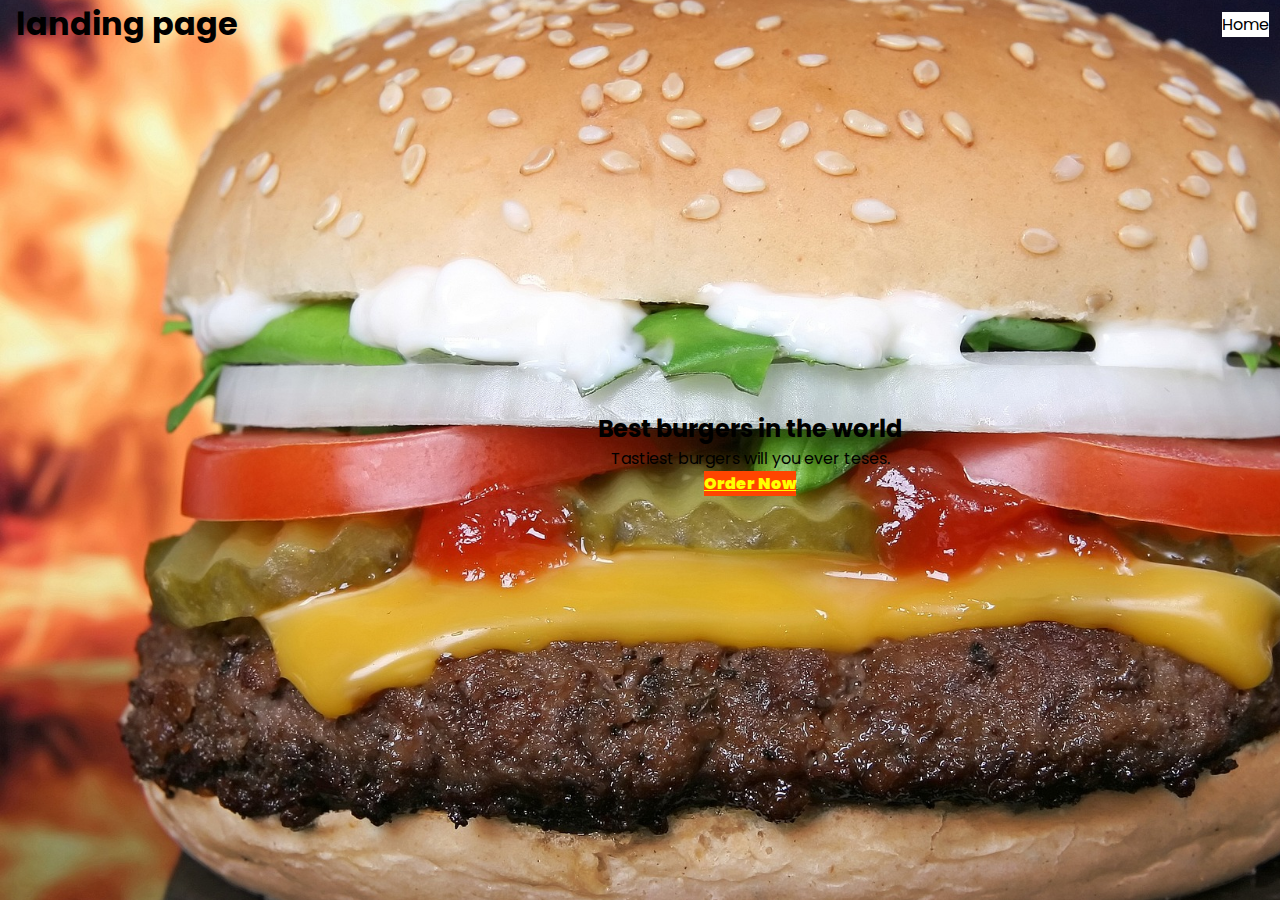
<file: index.html>
<!DOCTYPE html>
<html lang="en">
<head>
    <meta charset="UTF-8">
    <meta http-equiv="X-UA-Compatible" content="IE=edge">
    <meta name="viewport" content="width=device-width, initial-scale=1.0">
    <title> landing page </title> 
    <link rel="preconnect" href="https://fonts.googleapis.com">
<link rel="preconnect" href="https://fonts.gstatic.com" crossorigin>
<link href="https://fonts.googleapis.com/css2?family=Fira+Sans+Condensed:wght@100&family=Poppins:ital,wght@0,100;0,400;0,700;1,400&display=swap" rel="stylesheet">

 <link rel="stylesheet" href="style.css">
</head>
<body>
    <section class="kishor_section">
        <nav class="navbar">
            <h1>landing page</h1>
            <ul>
                <li><a href="#"></a> Home</li>
                <li><a href="#"></a> about</li>
                <li> <a href="#">contact</a></li>
            </ul>

        </nav>
        <div class="hero-text">
            <h2> Best burgers in the world</h2>
            <p> Tastiest burgers will you ever teses.</p>
            <a href="#">Order Now</a>

        </div>
    </section>
    
</body>
</html>
</file>
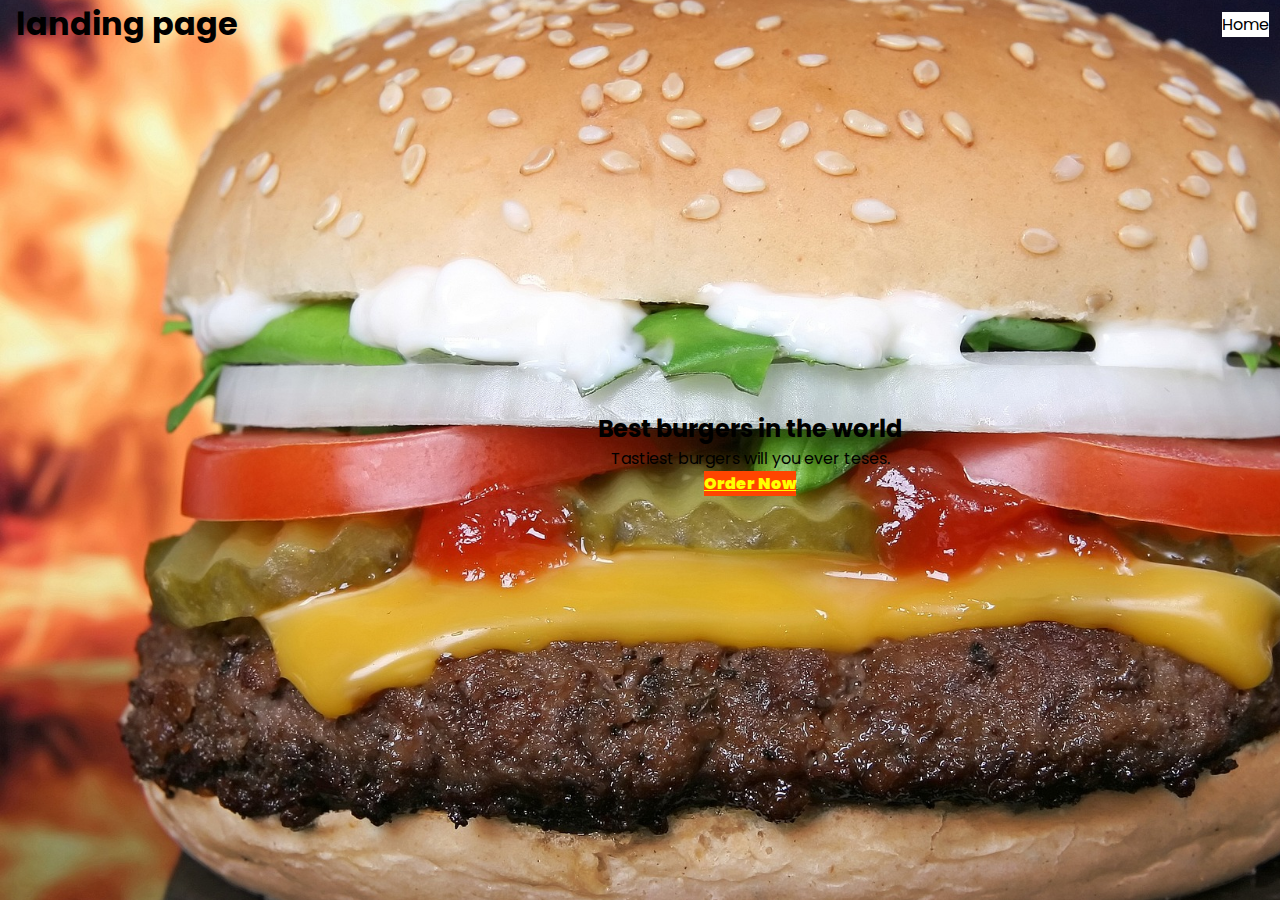
<file: index1.html>
<!DOCTYPE html>
<html lang="en">
<head>
    <meta charset="UTF-8">
    <meta http-equiv="X-UA-Compatible" content="IE=edge">
    <meta name="viewport" content="width=device-width, initial-scale=1.0">
    <title> landing page </title> 
    <link rel="preconnect" href="https://fonts.googleapis.com">
<link rel="preconnect" href="https://fonts.gstatic.com" crossorigin>
<link href="https://fonts.googleapis.com/css2?family=Fira+Sans+Condensed:wght@100&family=Poppins:ital,wght@0,100;0,400;0,700;1,400&display=swap" rel="stylesheet">

 <link rel="stylesheet" href="style.css">
</head>
<body>
    <section class="kishor_section">
        <nav class="navbar">
            <h1>landing page</h1>
            <ul>
                <li><a href="#"></a> Home</li>
                <li><a href="#"></a> about</li>
                <li> <a href="#">contact</a></li>
            </ul>

        </nav>
        <div class="hero-text">
            <h2> Best burgers in the world</h2>
            <p> Tastiest burgers will you ever teses.</p>
            <a href="#">Order Now</a>

        </div>
    </section>
    
</body>
</html>
</file>
<file: style.css>
*{
    margin: 0px;
    padding: 0px;
    box-sizing: border-box;
    
} 

   

    body{
        font-family:  'Poppins', sans-serif;
    }

.kishor_section{
    min-height: 100vh;
    background: linear-gradient( black 80% transpart);
    background-image: url('bu.1.jpg');
    background-repeat: no-repeat;
    background-size: cover;
    background-position: center;
    width: 1500px;
    height: 10px;
    position: relative;
}





.navbar{
    display: flex;
    justify-content: space-between;
    align-items: center;
    padding: 0rem 1rem;
}
 
navbar ul{
    list-style: none;

}
.navbar ul li{
    display: inline-block;
    margin-left: 3rem;
    background-color: white;
    
}

.hero-text{
    color: black;
    height: 90vh;
    display: flex;
    flex-direction: column;
    justify-content: center;
    align-items: center;

}

.hero-text::after{
    content: ;
    position:absolute ;
    width: 100;
    height: 100;


}


.hero-text a {
    color: yellow;
    background-color: brown;
 font-weight: 900;
 font-size: var(--text) ;
 padding: 0.8rem 1 rem;
 background-color: orangered;
}
.hero-text h2{
    font: size 40px;
}


.hero-text a
</file>
